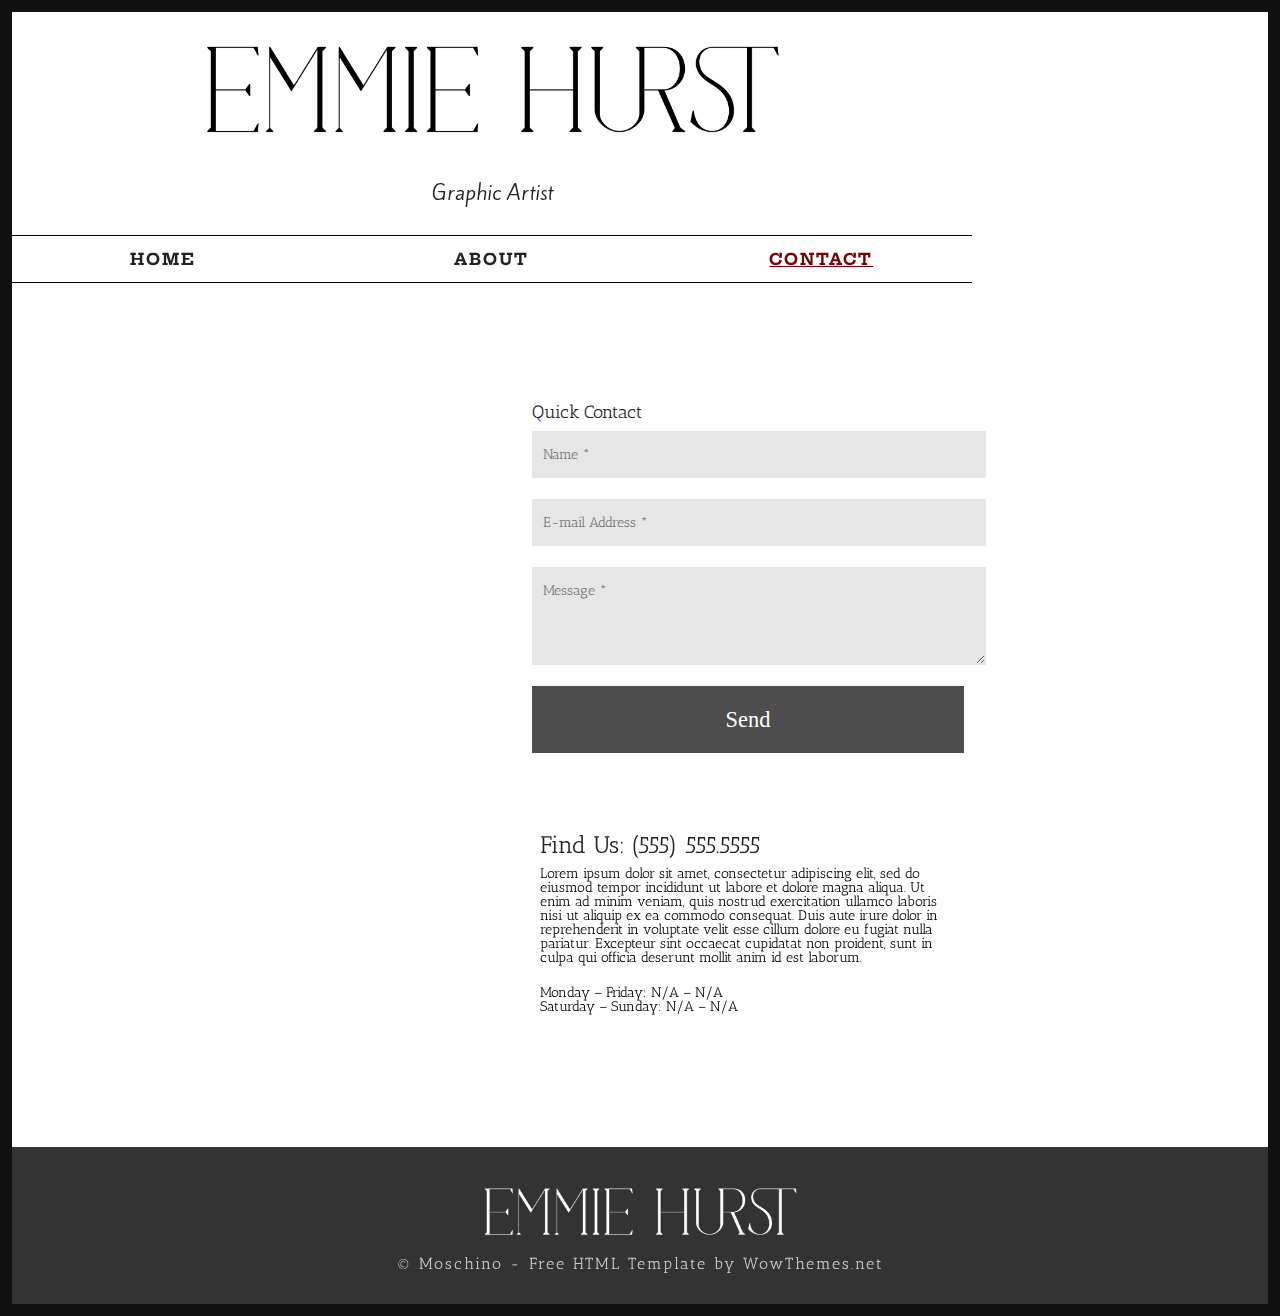
<file: contact.html>
<!DOCTYPE html>
<html lang="en-US">

<head>
	<meta charset="UTF-8">
	<meta name="viewport" content="width=device-width, initial-scale=1">
	<title>Moschino | Minimalist Free HTML Portfolio by WowThemes.net</title>
	<!--GOOGLE FONTS-->
	<link rel="preconnect" href="https://fonts.googleapis.com">
	<link rel="preconnect" href="https://fonts.gstatic.com" crossorigin>
	<link href="https://fonts.googleapis.com/css2?family=Antic+Slab&family=Kite+One&display=swap" rel="stylesheet">
	<link href="https://fonts.googleapis.com/css2?family=Hepta+Slab:wght@600&display=swap" rel="stylesheet">
	<!--CSS-->
	<link rel="stylesheet" href="css/style.css" type="text/css" media="all" />
	<link rel="stylesheet" href="css/mediaqueries.css" type="text/css" media="all" />
	<link rel="stylesheet" href="css/mobile.css" type="text/css" media="all" />
	<!--BOOTSTRAP-->
	<link rel="stylesheet" href="https://stackpath.bootstrapcdn.com/bootstrap/4.2.1/css/bootstrap.min.css" integrity="sha384-GJzZqFGwb1QTTN6wy59ffF1BuGJpLSa9DkKMp0DgiMDm4iYMj70gZWKYbI706tWS" crossorigin="anonymous">
	<link rel="stylesheet" href="https://use.fontawesome.com/releases/v5.7.0/css/all.css" integrity="sha384-lZN37f5QGtY3VHgisS14W3ExzMWZxybE1SJSEsQp9S+oqd12jhcu+A56Ebc1zFSJ" crossorigin="anonymous">
	<!--CAROUSEL CSS-->
	<link rel="stylesheet" href="css/carouselstyle.css"> </head>

<body class="home page page-template page-template-template-portfolio page-template-template-portfolio-php">
	<div id="page">
		<div class="container">
			<!--MASTHEAD-->
			<div id="masthead" class="site-div">
				<div class="site-branding">
					<a href="index.html" rel="home"> <img src="img/titleBlack@300x.png" alt="Emmie Hurst" id="site-title"> </a>
					<p id="secondaryTitle">Graphic Artist</p>
				</div>
				<nav id="site-navigation" class="main-navigation"> <a class="skip-link screen-reader-text" href="#content">Skip to content</a>
					<div class="menu-menu-1-container">
						<div class="navLink"> <a href="index.html">Home</a> <a href="about.html">About</a> <a href="contact.html" id="currentPage">Contact</a> </div>
					</div>
				</nav>
			</div>
			<!--CONTENT-->
			<div id="content" class="site-content">
				<!-- BEGIN MAP -->
				<div id="googleMap">
					<iframe src="https://maps.google.com/maps?width=100%25&amp;height=600&amp;hl=en&amp;q=1%20Grafton%20Street,%20Dublin,%20Ireland+(My%20Business%20Name)&amp;t=&amp;z=14&amp;ie=UTF8&amp;iwloc=B&amp;output=embed"> <a href="https://www.gps.ie/marine-gps/">shipping gps</a> </iframe>
				</div>
				<!-- END MAP -->
				<div id="contactSheet">
					<div>
						<h4>Quick Contact</h4>
						<form class="wpcf7" method="post" action="contact.php" id="contactform">
							<div class="form">
								<p>
									<input type="text" name="name" placeholder="Name *"> </p>
								<p>
									<input type="text" name="email" placeholder="E-mail Address *"> </p>
								<p>
									<textarea name="comment" rows="3" placeholder="Message *"></textarea>
								</p>
								<input type="submit" id="submit" class="clearfix btn" value="Send"> </div>
						</form>
					</div>
					<div id="contactInfo">
						<h3>Find Us: (555) 555.5555</h3>
						<p> Lorem ipsum dolor sit amet, consectetur adipiscing elit, sed do eiusmod tempor incididunt ut labore et dolore magna aliqua. Ut enim ad minim veniam, quis nostrud exercitation ullamco laboris nisi ut aliquip ex ea commodo consequat. Duis aute irure dolor in reprehenderit in voluptate velit esse cillum dolore eu fugiat nulla pariatur. Excepteur sint occaecat cupidatat non proident, sunt in culpa qui officia deserunt mollit anim id est laborum. </p>
						<p> Monday – Friday: N/A – N/A
							<br> Saturday – Sunday: N/A – N/A
							<br> </p>
					</div>
				</div>
			</div>
		</div>
	</div>
	<!--FOOTER-->
	<footer id="colophon" class="site-footer">
		<a href="index.html" rel="home"> <img src="img/titleWhite@300x.png" alt="Emmie Hurst" id="footerImg"> </a> <a id="footerLink" target="blank" href="https://www.wowthemes.net/">&copy; Moschino - Free HTML Template by WowThemes.net</a> </footer>
	<script src="js/jquery.js"></script>
	<script src="js/plugins.js"></script>
	<script src="js/scripts.js"></script>
	<script src="js/masonry.pkgd.min.js"></script>
	<script src="js/jquery-3.3.1.min.js"></script>
	<script src="js/jquery-migrate-3.0.0.min.js"></script>
	<script src="https://cdnjs.cloudflare.com/ajax/libs/popper.js/1.14.6/umd/popper.min.js" integrity="sha384-wHAiFfRlMFy6i5SRaxvfOCifBUQy1xHdJ/yoi7FRNXMRBu5WHdZYu1hA6ZOblgut" crossorigin="anonymous"></script>
	<script src="https://stackpath.bootstrapcdn.com/bootstrap/4.2.1/js/bootstrap.min.js" integrity="sha384-B0UglyR+jN6CkvvICOB2joaf5I4l3gm9GU6Hc1og6Ls7i6U/mkkaduKaBhlAXv9k" crossorigin="anonymous"></script>
	<script src="js/jquery.backstretch.min.js"></script>
	<script src="js/wow.min.js"></script>
	<script src="js/waypoints.min.js"></script>
	<script src="js/scripts.js"></script>
</body>

</html>
</file>
<file: css/style.css>
/* Theme Name:Moschino Theme URI:https://www.wowthemes.net/marketplace/free-html-template-moschino/ Author:WowThemes.net Author URI:https://www.wowthemes.net/ Description:Minimalist Portfolio & Ecommerce HTML Template Version:1.0.0 Personal License: Free for personal use Commercial License: Buy it here-> https://www.wowthemes.net/marketplace/free-html-template-nectaria/ Tags:white,light,one-column,two-columns,left-sidebar,right-sidebar,fluid-layout,custom-div,custom-menu,custom-colors,editor-style,featured-image-div,full-width-template,post-formats,theme-options,featured-images,translation-ready */
/* http://meyerweb.com/eric/tools/css/reset/ 2. v2.0 | 20110126License: none (public domain)*/
/* font-family: 'Antic Slab', serif;
 font-family: 'Kite One', sans-serif;
font-family: 'Hepta Slab', serif;
 */
/*--------------------------------------------------------------1.0 - Reset--------------------------------------------------------------*/
html, body, div, span, applet, object, h1, h2, h3, h4, h5, h6, p, pre, a, abbr, acronym, big, del, dfn, img, ins, kbd, q, s, samp, small, strike, tt, var, b, u, i, center, dl, dt, dd, li, fieldset, form, label, legend, table, caption, tbody, tfoot, thead, tr, th, td, article, aside, canvas, details, embed, figure, figcaption, footer, header, hgroup, menu, nav, output, ruby, summary, time, mark, audio, video {
	margin: 0;
	padding: 0;
	border: 0;
	font-size: 100%;
	font: inherit;
	vertical-align: baseline;
}
/* HTML5 display-role reset for older browsers */
article, aside, details, figcaption, figure, footer, header, hgroup, menu, nav {
	display: block;
}

body {
	line-height: 1;
}

q {
	quotes: none;
}

blockquote:before, blockquote:after, q:before, q:after {
	content: "";
	content: none;
}

table {
	border-collapse: collapse;
	border-spacing: 0;
}
/*--------------------------------------------------------------2.0 Responsive Grid--------------------------------------------------------------*/
.container {
	margin: 0 20px;
}

.column {
	margin-bottom: 1em;
}
/*--------------------------------------------------------------3.0 Typography--------------------------------------------------------------*/
button, input, select, textarea {
	color: #666666;
	font-family: inherit;
	font-size: 14px;
	line-height: 1.8;
	word-wrap: break-word;
	-webkit-hyphens: auto;
	-moz-hyphens: auto;
	-ms-hyphens: auto;
	hyphens: auto;
}

h1, h2, h3, h4, h5, h6 {
	font-family: 'Antic Slab', serif!important;
	margin-top: 5rem;
	margin-bottom: 10px;
	color: #222222;
}

h1 {
	font-size: 36px;
}

h2 {
	font-size: 30px;
}

h3 {
	font-size: 24px;
}

h4 {
	font-size: 18px;
}

h5 {
	font-size: 14px;
}

h6 {
	font-size: 12px;
}

#secondaryTitle {
	font-family: 'Kite One', sans-serif;
	color: #222222;
	margin: 2rem 0rem;
	font-size: 20px;
	letter-spacing: 0px;
	text-align: center;
	text-transform: none;
}

p {
	font-family: 'Antic Slab', serif;
	font-size: 14px;
	margin-bottom: 1.5em;
}

b, strong {
	font-weight: bold;
}
/*--------------------------------------------------------------4.0 Elements--------------------------------------------------------------*/
hr {
	background-color: #e5e5e5;
	border: 0;
	height: 1px;
	margin-bottom: 1.5em;
	margin-top: 1.5em;
}

img {
	height: auto;
    /* Make sure images are scaled correctly. */
	max-width: 100%;
    /* Adhere to container width. */
	;
}

ul, ol {
	margin: 0 0 1.5em 3em;
}

ul {
	list-style: disc;
}

ol {
	list-style: decimal;
}

li>ul, li>ol {
	margin-bottom: 0;
	margin-left: 1.5em;
}

table {
	border-collapse: collapse;
	border-spacing: 0;
	border-top: 1px solid #ccc;
	border-bottom: 1px solid #ccc;
	line-height: 2;
	margin-bottom: 40px;
	width: 100%;
}

table th {
	font-weight: bold;
	padding: 10px 10px 10px 0;
	text-align: left;
}

table td {
	padding: 10px 10px 10px 0;
}

table tr {
	border-top: 1px solid #ccc;
	border-bottom: 1px solid #ccc;
}
/*--------------------------------------------------------------5.0 Forms--------------------------------------------------------------*/
button, input, select, textarea {
	font-size: 100%;
    /* Corrects font size not being inherited in all browsers */
	margin: 0;
    /* Addresses margins set differently in IE6/7,F3/4,S5,Chrome */
	vertical-align: baseline;
    /* Improves appearance and consistency in all browsers */
	;
}

button, input[type="button"], input[type="reset"], input[type="submit"] {
	border: 1px solid #ccc;
	border-radius: 0px;
	background: #ccc;
	color: #fff;
	cursor: pointer;
    /* Improves usability and consistency of cursor style between image-type 'input' and others */
	-webkit-appearance: button;
    /* Corrects inability to style clickable 'input' types in iOS */
	padding: 3px 15px;
}

button:hover, input[type="button"]:hover, input[type="reset"]:hover, input[type="submit"]:hover {
	opacity: 0.6;
}

input[type="checkbox"], input[type="radio"] {
	padding: 0;
    /* Addresses excess padding in IE8/9 */
	;
}

input[type="search"] {
	-webkit-appearance: textfield;
    /* Addresses appearance set to searchfield in S5,Chrome */
	-webkit-box-sizing: content-box;
    /* Addresses box sizing set to border-box in S5,Chrome (include -moz to future-proof) */
	-moz-box-sizing: content-box;
	box-sizing: content-box;
}

input[type="search"]::-webkit-search-decoration {
    /* Corrects inner padding displayed oddly in S5,Chrome on OSX */
	-webkit-appearance: none;
}

button::-moz-focus-inner, input::-moz-focus-inner {
    /* Corrects inner padding and border displayed oddly in FF3/4 www.sitepen.com/blog/2008/05/14/the-devils-in-the-details-fixing-dojos-toolbar-buttons/ */
	border: 0;
	padding: 0;
}

input[type="text"], input[type="email"], input[type="url"], input[type="password"], input[type="search"], textarea {
	border: 1px solid #ccc;
	border-radius: 0px;
	color: #666;
}

input[type="text"]:focus, input[type="email"]:focus, input[type="url"]:focus, input[type="password"]:focus, input[type="search"]:focus, textarea:focus {
	color: #111;
}

input[type="text"], input[type="email"], input[type="url"], input[type="password"], input[type="search"], input[type="tel"] {
	padding: 6px;
	border: 1px solid #ccc;
}

textarea {
	overflow: auto;
    /* Removes default vertical scrollbar in IE6/7/8/9 */
	padding: 5px;
	vertical-align: top;
    /* Improves readability and alignment in all browsers */
	width: 98%;
}
/*--------------------------------------------------------------5.1 Contact Form 7--------------------------------------------------------------*/
.wpcf7-form-control-wrap {
	display: inline;
}

.wpcf7 input[type="text"], .wpcf7 input[type="email"], .wpcf7 input[type="url"], .wpcf7 input[type="password"], .wpcf7 textarea {
	background-color: #e6e6e6;
	border: 1px solid #e6e6e6;
	border-radius: 0;
	outline-color: transparent;
	outline-style: none;
	padding: 10px;
	width: 100%;
}

.wpcf7 input[type="text"]:focus, .wpcf7 input[type="email"]:focus, .wpcf7 input[type="url"]:focus, .wpcf7 input[type="password"]:focus, .wpcf7 textarea:focus {
	background-color: #fff;
	color: #111;
}

.wpcf7 input[type="submit"] {
	border: 1px solid #4d4d4d;
	border-color: #4d4d4d;
	border-radius: 0;
	background: #4d4d4d;
	box-shadow: none;
	color: #fff;
	cursor: pointer;
    /* Improves usability and consistency of cursor style between image-type 'input' and others */
	-webkit-appearance: button;
    /* Corrects inability to style clickable 'input' types in iOS */
	font-size: 14px;
	font-size: 1.4rem;
	line-height: 1;
	outline-color: transparent;
	outline-style: none;
	padding: 1em 1em 0.9em;
	text-shadow: 0;
	width: 100%;
	-webkit-transition: all 0.2s ease-in-out;
	-moz-transition: all 0.2s ease-in-out;
	-o-transition: all 0.2s ease-in-out;
	transition: all 0.2s ease-in-out;
}

.wpcf7 input[type="submit"]:hover {
	opacity: 0.6;
	-webkit-transition: all 0.2s ease-in-out;
	-moz-transition: all 0.2s ease-in-out;
	-o-transition: all 0.2s ease-in-out;
	transition: all 0.2s ease-in-out;
}
/*--------------------------------------------------------------6.0 div--------------------------------------------------------------*/
html {
	border: 12px solid #111;
}

.site-div {
	padding-top: 2em;
	padding-bottom: 1em;
}

.div-image {
	margin-top: 1em;
	text-align: center;
	margin-bottom: 2em;
}
/*--------------------------------------------------------------6.1 Links--------------------------------------------------------------*/
a {
	font-family: 'Hepta Slab', serif;
	font-size: 16px;
	letter-spacing: 2px;
	color: #000;
	text-decoration: none;
}

a:hover {
	color: #ccc;
	text-decoration: none;
}

a:active, a:focus {
	text-decoration: none;
}

a, #currentPage {
	color: rgb(114, 4, 4)!important;
	text-decoration: underline;
}

footer, #footerLink {
	font-family: 'Antic Slab', serif;
	color: #ccc!important;
}

.navLink {
	text-align: center;
	display: flex;
	flex-wrap: wrap;
	row-gap: 10px;
	column-gap: 2em;
	-webkit-transition: all 1s ease;
	-moz-transition: all 1s ease;
	-o-transition: all 1s ease;
	transition: all 1s ease;
}

.navLink > * {
	flex: 1;
}
/*
.navLink{
	display: inline-block;
	margin: 1rem auto;
}
*/
/*--------------------------------------------------------------6.3 Menus--------------------------------------------------------------*/
.menu {
	display: table;
	margin: 0 auto;
}

.main-navigation {
	background-color: #fff;
	font-size: 14px;
	font-weight: 700;
	letter-spacing: 1px;
	padding: 15px 0;
	border-top: 1px solid;
	border-bottom: 1px solid;
	text-transform: uppercase;
}

.main-navigation a {
	text-decoration: none;
}

.main-navigation ul {
	list-style: none;
	margin: 0 auto;
	padding: 3px 0;
}

.main-navigation li {
	display: inline;
	float: left;
	margin: 0 1em;
	position: relative;
}

.main-navigation ul ul {
	display: none;
	text-transform: none;
	box-shadow: none;
	opacity: 0.9;
	float: left;
	left: -1em;
	padding: 0.5em 1em;
	position: absolute;
	top: 1.5em;
	z-index: 99999;
	padding-top: 35px;
	transition: all 0.3s;
	font-weight: 400;
	background-color: #fff;
}

.main-navigation ul ul li {
	margin: 0;
	width: 150px;
}

.main-navigation ul li:hover>ul {
	display: block;
}
/*--------------------------------------------------------------7.0 Accessibility--------------------------------------------------------------*/
/* Text meant only for screen readers */
.screen-reader-text {
	clip: rect(1px, 1px, 1px, 1px);
	position: absolute !important;
}

.screen-reader-text:hover, .screen-reader-text:active, .screen-reader-text:focus {
	background-color: #f1f1f1;
	border-radius: 3px;
	box-shadow: 0 0 2px 2px rgba(0, 0, 0, 0.6);
	clip: auto !important;
	color: #21759b;
	display: block;
	font-size: 14px;
	font-weight: bold;
	height: auto;
	left: 5px;
	line-height: normal;
	padding: 15px 23px 14px;
	text-decoration: none;
	top: 5px;
	width: auto;
	z-index: 100000;
    /* Above WP toolbar */
	;
}
/*--------------------------------------------------------------14.0 Media--------------------------------------------------------------*/
/* Make sure embeds and iframes fit their containers */
embed, iframe, object {
	max-width: 100%;
}
/*--------------------------------------------------------------15.3 Buttons--------------------------------------------------------------*/
.button {
	color: #fff;
	cursor: pointer;
	display: inline-block;
	margin: 0 0 1em;
	padding: 10px 15px;
	text-align: center;
}

a.button {
	text-decoration: none;
}

a:hover.button {
	color: #fff;
	opacity: 0.6;
}

a.portfoliotype {
	text-decoration: none;
	margin-right: 5px;
	font-style: italic;
}

a.portfoliotype:after {
	content: '/';
	margin-left: 5px;
}

a.portfoliotype:last-child:after {
	content: none;
	margin-right: 0;
}
/*--------------------------------------------------------------12.0 Footer--------------------------------------------------------------*/
.site-footer {
	padding: 2em 0;
	text-align: center;
	background-color: #333;
	color: #999;
}

.site-footer a {
	width: 100%;
	display: inline-block;
	text-decoration: none;
}

/* ---------------CUSTOM STYLE--------------------- */
/*TITLE IMAGE*/
#site-title {
	display: block;
	width: 60%;
	margin: 0 auto;
	-webkit-transition: all 1s ease;
	-moz-transition: all 1s ease;
	-o-transition: all 1s ease;
	transition: all 1s ease;
}

#site-title:hover {
	opacity: .5;
}

/*CONTENT*/
body {
	height: 100%;
	display: flex;
	flex-direction: column;
	-webkit-transition: all 1s ease;
	-moz-transition: all 1s ease;
	-o-transition: all 1s ease;
	transition: all 1s ease;
}

.container {
	flex: 1 0 auto;
	padding-bottom: 2rem;
	margin: auto 0rem;
	width: 60rem;
}

.imgTitle {
	margin: 1rem 0rem 2rem;
	font-size: 20px;
	letter-spacing: .25rem;
	text-transform: uppercase;
}

.portfolioImg {
	height: auto;
	width: 50%;
}

.portfolioImg img {
	border-radius: 1rem;
	-webkit-transition: all 1s ease;
	-moz-transition: all 1s ease;
	-o-transition: all 1s ease;
	transition: all 1s ease;
}

.carousel-inner img {
	border-radius: 1rem;
}

.box {
	display: flex;
	flex-wrap: wrap;
	row-gap: 10px;
	column-gap: 2em;
	-webkit-transition: all 1s ease;
	-moz-transition: all 1s ease;
	-o-transition: all 1s ease;
	transition: all 1s ease;
}

.box > * {
	flex: 2;
}

.column {
	margin-bottom: 0;
	padding: 0 0.938rem;
}

.column.full {
	width: 100%;
}

/*FOOTER*/
footer {
	flex-shrink: 0;
}

#footerImg {
	width: 25%;
	margin: .5rem 0rem;
	-webkit-transition: all 1s ease;
	-moz-transition: all 1s ease;
	-o-transition: all 1s ease;
	transition: all 1s ease;
}

#footerImg:hover {
	opacity: .5;
}

/*ABOUT PAGE*/
#aboutImg {
	border-radius: 1rem;
	float: right;
	margin: 0rem .70rem 5rem 1rem;
	width: 35%;
	filter: drop-shadow(.5rem .5rem 0.25rem rgba(223, 223, 223, 0.8));
	-webkit-transition: all 1s ease;
	-moz-transition: all 1s ease;
	-o-transition: all 1s ease;
	transition: all 1s ease;
}

/*CONTACT PAGE*/
#contactInfo {
	margin: 1.5rem .5rem;
}

#contactSheet {
	float: right;
	width: 45%;
	display: inline-block;
	margin: 1.5rem .5rem;
	-webkit-transition: all 1s ease;
	-moz-transition: all 1s ease;
	-o-transition: all 1s ease;
	transition: all 1s ease;
}

#googleMap iframe {
	border: 0;
	float: left;
	display: inline-block;
	height: 50rem;
	width: 50%;
	margin: 1.5rem .5rem;
	-webkit-transition: all 1s ease;
	-moz-transition: all 1s ease;
	-o-transition: all 1s ease;
	transition: all 1s ease;
}

.main-navigation {
	font-size: 14px;
	font-style: normal;
	font-weight: 700;
	letter-spacing: 1px;
	text-transform: uppercase;
}

.widget-title {
	font-size: 14px;
	font-style: normal;
	font-weight: 700;
	letter-spacing: 1px;
	text-align: left;
	text-transform: uppercase;
}

button, input, select, textarea {
	color: #888888;
}

.main-navigation a {
	color: #222222 !important;
}
</file>
<file: css/mediaqueries.css>
@charset "UTF-8";
/* CSS Document */
@media (max-width:770px) {
	
/*TITLE*/

/*IMAGES*/
	
/*ABOUT PAGE*/
	
/*CONTACT PAGE*/
	#contactInfo {
		margin: 1.5rem auto;
	}

	#contactSheet {
		width: 100%;
		display: block;
		margin: 1.5rem auto;
	}

	#googleMap iframe {
		height: 20rem;
		width: 100%;
		display: block;
		margin: 1.5rem auto;
	}
/*FOOTER*/

}
</file>
<file: css/mobile.css>
@charset "UTF-8";
/* CSS Document */
@media only screen 
  and (min-device-width: 320px) 
  and (max-device-width: 480px)
  and (-webkit-min-device-pixel-ratio: 2) {
	
/*TITLE*/
	#site-title {
		width: 100%;
	}
	  #secondaryTitle {
		  font-size: 14px;
		  margin: .5rem;
	  }
	.navLink {
		flex-direction: column;
	  }

/*IMAGES*/
/*
	body {
		display: block;
	}
*/
	.box {
		width: 100%;
		display: block;
	}
	.portfolioImg {
		height: auto;
		width: 100%;
	}
/*ABOUT PAGE*/
	#aboutImg {
		border-radius: 1rem;
		display: block;
		width: 100%;
		margin-bottom: 1.5rem;
	}
/*CONTACT PAGE*/
	#contactInfo {
		margin: 1.5rem auto;
	}

	#contactSheet {
		width: 100%;
		display: block;
		margin: 1.5rem auto;
	}

	#googleMap iframe {
		height: 20rem;
		width: 100%;
		display: block;
		margin: 1.5rem auto;
	}
/*FOOTER*/
	#footerImg {
		width: 65%;
		margin: .5rem 0rem;
	}
	  #footerLink{
		  font-size: 12px;
	  }
}
</file>
<file: css/carouselstyle.css>
/***** Top content *****/

.top-content {
  margin: 2rem auto;
  width: 100%;
}

.top-content h1 {
  margin-top: 25px;
  color: #fff;
}
.top-content .description {
  margin: 30px 0 10px 0;
}
.top-content .description p {
  color: #fff;
  color: rgba(255, 255, 255, 0.8);
}
.top-content .description a {
  color: #fff;
  color: rgba(255, 255, 255, 0.8);
  border-color: #fff;
  border-color: rgba(255, 255, 255, 0.8);
}
.top-content .description a:hover,
.top-content .description a:focus {
  color: #fff;
  color: rgba(255, 255, 255, 0.8);
}

.top-content .carousel-caption {
  bottom: 200px;
}

.top-content .carousel-indicators li {
  width: 16px;
  height: 16px;
  margin-left: 5px;
  margin-right: 5px;
  border-radius: 50%;
}

/***** Section 1 *****/

.section-1-box {
  padding-top: 30px;
  text-align: left;
}

.section-1-box .section-1-box-icon {
  width: 80px;
  height: 80px;
  margin: 0 auto;

  background: #8542a0; /* Old browsers */
  background: -moz-linear-gradient(top, #a365bc 0%, #8542a0 100%); /* FF3.6+ */
  background: -webkit-gradient(
    linear,
    left top,
    left bottom,
    color-stop(0%, #a365bc),
    color-stop(100%, #8542a0)
  ); /* Chrome,Safari4+ */
  background: -webkit-linear-gradient(
    top,
    #a365bc 0%,
    #8542a0 100%
  ); /* Chrome10+,Safari5.1+ */
  background: -o-linear-gradient(
    top,
    #a365bc 0%,
    #8542a0 100%
  ); /* Opera 11.10+ */
  background: -ms-linear-gradient(top, #a365bc 0%, #8542a0 100%); /* IE10+ */
  background: linear-gradient(to bottom, #a365bc 0%, #8542a0 100%); /* W3C */
  filter: progid:DXImageTransform.Microsoft.gradient( startColorstr='#a365bc', endColorstr='#8542a0',GradientType=0 ); /* IE6-9 */

  font-size: 40px;
  color: #fff;
  line-height: 80px;
  text-align: center;
  -moz-border-radius: 50%;
  -webkit-border-radius: 50%;
  border-radius: 50%;
  -o-transition: all 0.6s;
  -moz-transition: all 0.6s;
  -webkit-transition: all 0.6s;
  -ms-transition: all 0.6s;
  transition: all 0.6s;
}

.section-1-box h3 {
  margin-top: 0;
  padding: 0 0 10px 0;
}

/***** Section 2 *****/

.section-2-box {
  margin-top: 30px;
  text-align: left;
}
.section-2-box h3 {
  margin-top: 0;
}
.section-2-box-text .medium-paragraph {
  margin-top: 20px;
  margin-bottom: 20px;
}

/***** Section 3 *****/

.section-3-box {
  margin-top: 30px;
  text-align: left;
}

.section-3-box .section-3-box-icon {
  width: 60px;
  height: 60px;
  margin: 0 auto;

  background: #8542a0; /* Old browsers */
  background: -moz-linear-gradient(top, #a365bc 0%, #8542a0 100%); /* FF3.6+ */
  background: -webkit-gradient(
    linear,
    left top,
    left bottom,
    color-stop(0%, #a365bc),
    color-stop(100%, #8542a0)
  ); /* Chrome,Safari4+ */
  background: -webkit-linear-gradient(
    top,
    #a365bc 0%,
    #8542a0 100%
  ); /* Chrome10+,Safari5.1+ */
  background: -o-linear-gradient(
    top,
    #a365bc 0%,
    #8542a0 100%
  ); /* Opera 11.10+ */
  background: -ms-linear-gradient(top, #a365bc 0%, #8542a0 100%); /* IE10+ */
  background: linear-gradient(to bottom, #a365bc 0%, #8542a0 100%); /* W3C */
  filter: progid:DXImageTransform.Microsoft.gradient( startColorstr='#a365bc', endColorstr='#8542a0',GradientType=0 ); /* IE6-9 */

  font-size: 28px;
  color: #fff;
  line-height: 60px;
  text-align: center;
  -moz-border-radius: 50%;
  -webkit-border-radius: 50%;
  border-radius: 50%;
}

.section-3-box h3 {
  margin-top: 0;
  padding: 0 0 10px 0;
}
</file>
